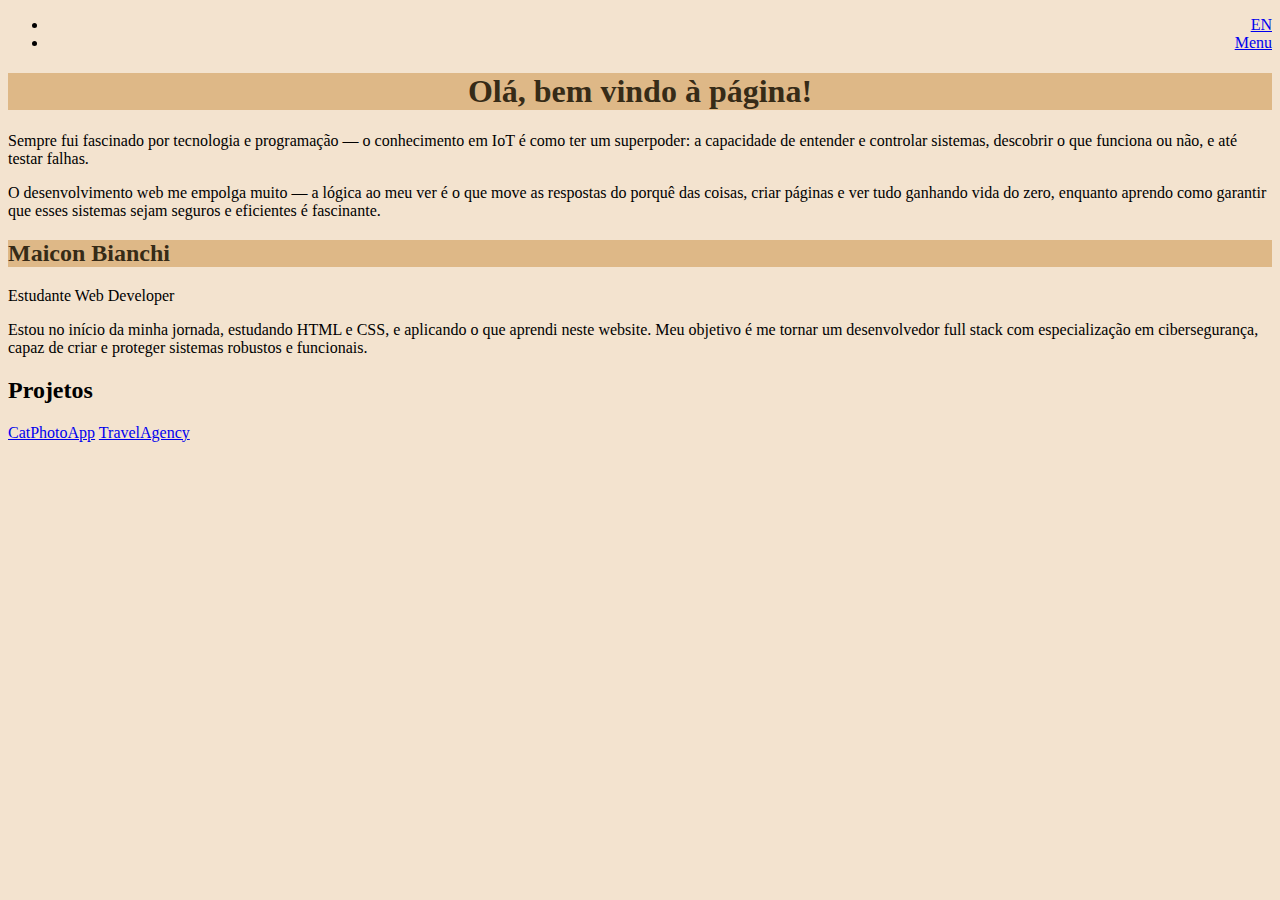
<file: index.html>
<!DOCTYPE html>
<html lang="pt">

<head>
    <meta charset="UTF-8">
    <meta name="viewport" content="width=device-width, initial-scale=1.0">
    <meta name="googlebot" content="notranslate">
    <meta name="description" content="Conheça mais sobre o Maicon Bianchi e seu portfólio"> <!--Melhorar texto para SEO-->
    <title>Maicon Bianchi</title>
    <link rel="stylesheet" href="style.css">
</head>

<body class="background">
    <header>
        <div>
            <ul>
                <li class="language-switch"><a href="#" target="_blank">EN</a></li>
                <li class="menu"><a href="#" target="_blank">Menu</a></li>
                </ul>
        </div>
    </header>
    <section> <!--Sobre mim-->
    <h1 class="boas-vindas">Olá, bem vindo à página!</h1>

    <p>Sempre fui fascinado por tecnologia e programação — o conhecimento em IoT é como ter um superpoder: a capacidade de entender e controlar sistemas, descobrir o que funciona ou não, e até testar falhas.</p>
    <p>O desenvolvimento web me empolga muito — a lógica ao meu ver é o que move as respostas do porquê das coisas, criar páginas e ver tudo ganhando vida do zero, enquanto aprendo como garantir que esses sistemas sejam seguros e eficientes é fascinante.</p>
    </section>

    <section> <!--Formação e cargo-->
    <h2 class="maiconbianchi">Maicon Bianchi</h2>
    <p>Estudante Web Developer</p>
    <p>Estou no início da minha jornada, estudando HTML e CSS, e aplicando o que aprendi neste website. Meu objetivo é me tornar um desenvolvedor full stack com especialização em cibersegurança, capaz de criar e proteger sistemas robustos e funcionais.</p>
    <!--Inserir time line com certificações, diplomas, projetos, etc-->
    <!--Inserir CV para Download e Habilidades específicas-->
    </section>
    <section>
        <h2>Projetos</h2> <!--Selecionar os melhores projetos (também podem ser apresentados projetos de código aberto com colaboração)-->
        <a href="freeCodeCamp-Projects\CatPhotoApp.html" target="_self">CatPhotoApp</a>
        <a href="freeCodeCamp-Projects\TravelAgency.html" target="_self">TravelAgency</a>
    </section>
    <!--Adicionar formulário de contato-->
</body>

</html>
</file>
<file: style.css>
/*Desenvolver Layout atrativo com toque da minha personalidade*/

/*body*/
.background {
    background-color: rgb(243, 227, 207);
}

/*header*/
.language-switch {
    text-align: right;
    color: black;
}
.menu {
    text-align: right;
    color: black;
}

/*section - Sobre mim*/
.boas-vindas {
    text-align: center;
    color:rgb(54, 43, 23);
    background-color: burlywood;
}

/*section - Formação e cargo*/
.maiconbianchi {
    text-align: left;
    color:rgb(54, 43, 23);
    background-color: burlywood;
}
</file>
